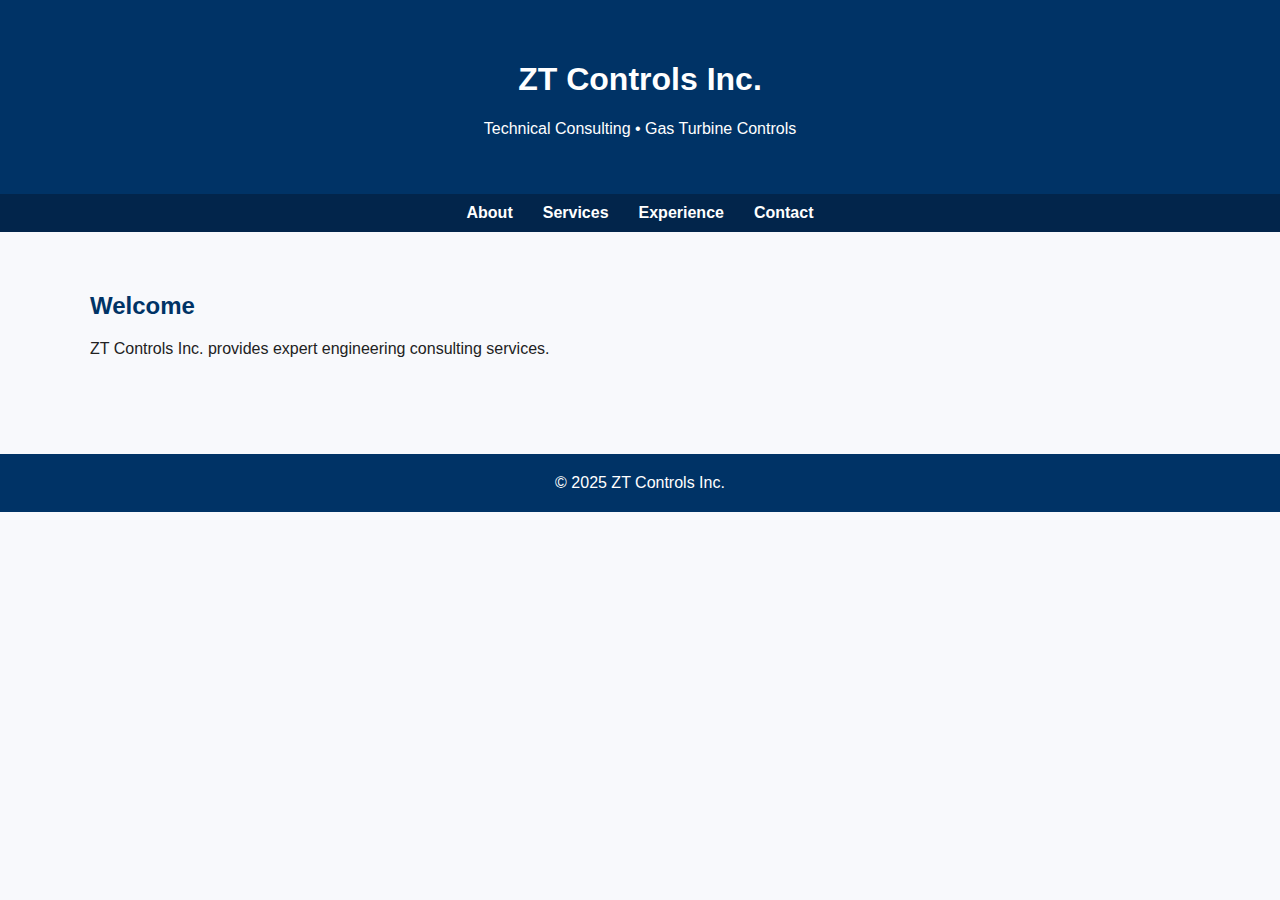
<file: index.html>
<html><head><link rel='stylesheet' href='style.css'><title>ZT Controls</title></head><body><header><h1>ZT Controls Inc.</h1><p>Technical Consulting • Gas Turbine Controls</p></header><nav><a href='about.html'>About</a><a href='services.html'>Services</a><a href='experience.html'>Experience</a><a href='contact.html'>Contact</a></nav><section><h2>Welcome</h2><p>ZT Controls Inc. provides expert engineering consulting services.</p></section><div class='footer'>© 2025 ZT Controls Inc.</div></body></html>
</file>
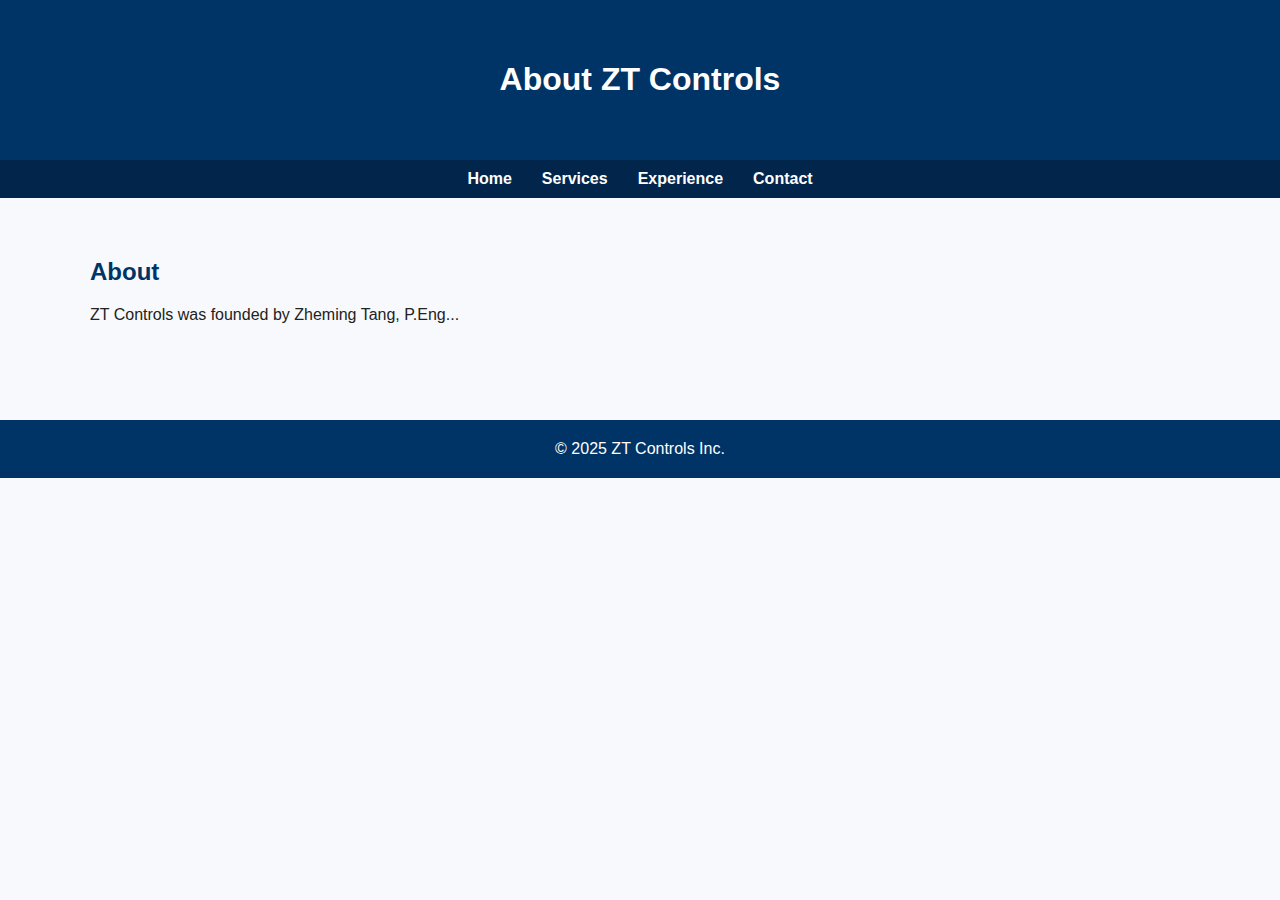
<file: about.html>
<html><head><link rel='stylesheet' href='style.css'><title>About</title></head><body><header><h1>About ZT Controls</h1></header><nav><a href='index.html'>Home</a><a href='services.html'>Services</a><a href='experience.html'>Experience</a><a href='contact.html'>Contact</a></nav><section><h2>About</h2><p>ZT Controls was founded by Zheming Tang, P.Eng...</p></section><div class='footer'>© 2025 ZT Controls Inc.</div></body></html>
</file>
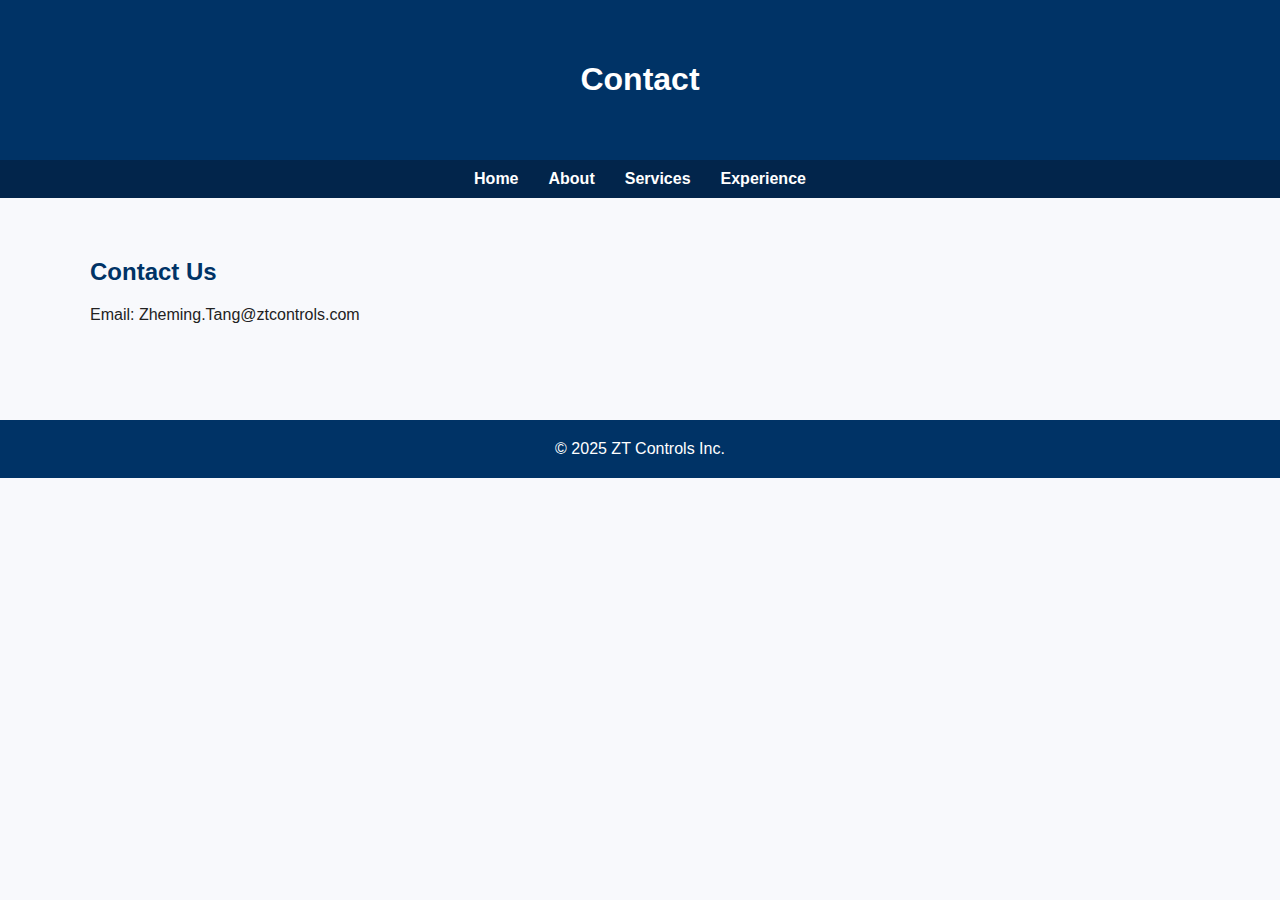
<file: contact.html>
<html><head><link rel='stylesheet' href='style.css'><title>Contact</title></head><body><header><h1>Contact</h1></header><nav><a href='index.html'>Home</a><a href='about.html'>About</a><a href='services.html'>Services</a><a href='experience.html'>Experience</a></nav><section><h2>Contact Us</h2><p>Email: Zheming.Tang@ztcontrols.com</p></section><div class='footer'>© 2025 ZT Controls Inc.</div></body></html>
</file>
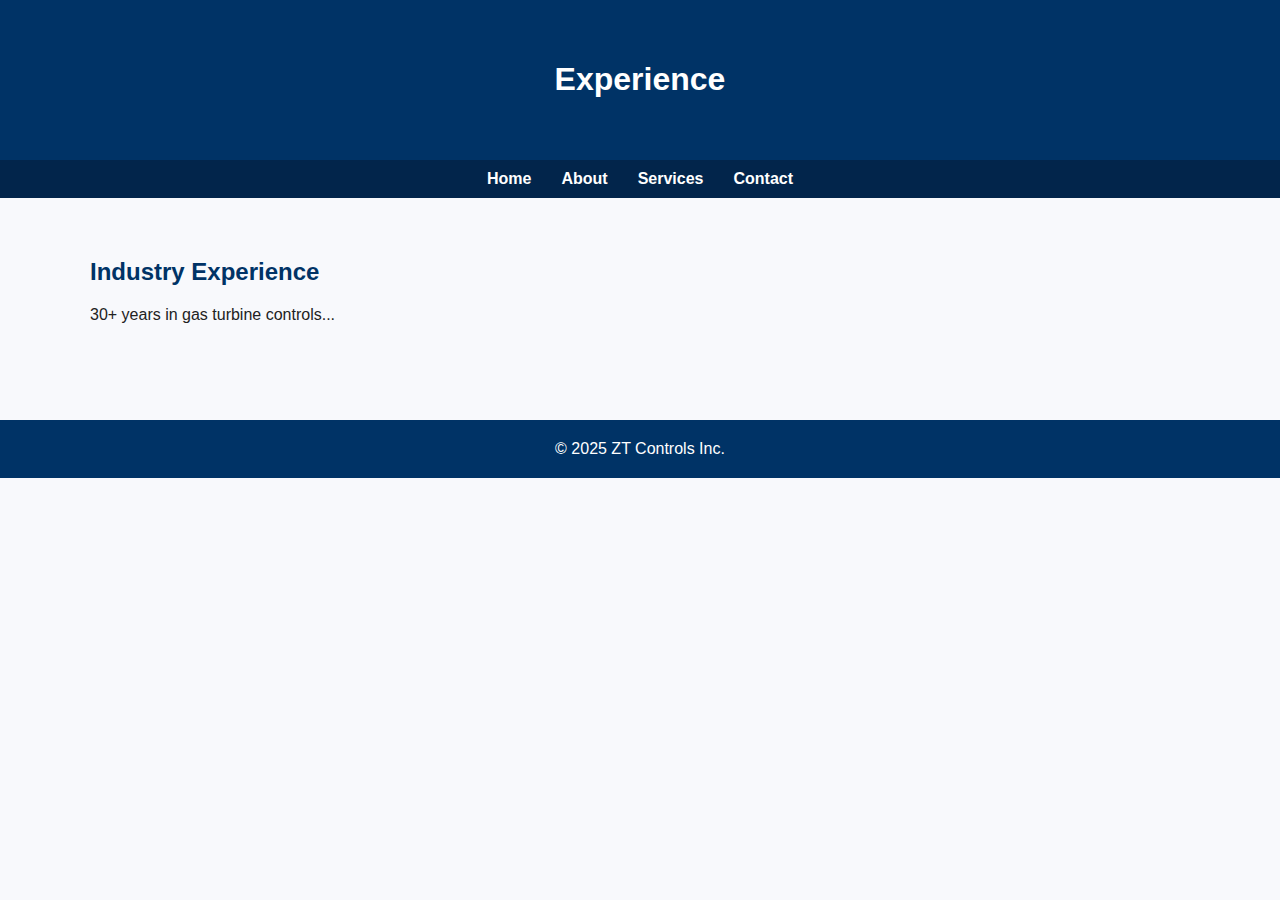
<file: experience.html>
<html><head><link rel='stylesheet' href='style.css'><title>Experience</title></head><body><header><h1>Experience</h1></header><nav><a href='index.html'>Home</a><a href='about.html'>About</a><a href='services.html'>Services</a><a href='contact.html'>Contact</a></nav><section><h2>Industry Experience</h2><p>30+ years in gas turbine controls...</p></section><div class='footer'>© 2025 ZT Controls Inc.</div></body></html>
</file>
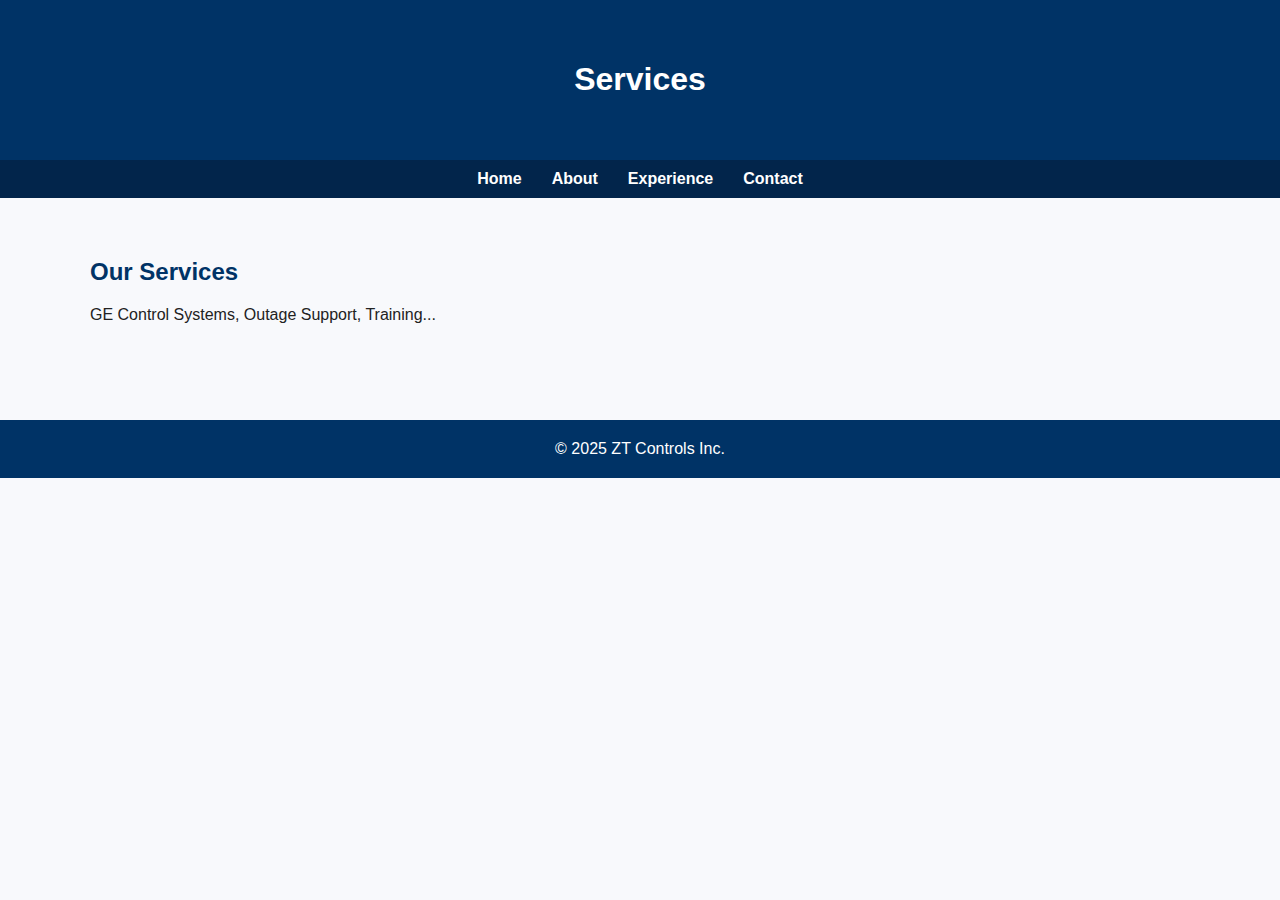
<file: services.html>
<html><head><link rel='stylesheet' href='style.css'><title>Services</title></head><body><header><h1>Services</h1></header><nav><a href='index.html'>Home</a><a href='about.html'>About</a><a href='experience.html'>Experience</a><a href='contact.html'>Contact</a></nav><section><h2>Our Services</h2><p>GE Control Systems, Outage Support, Training...</p></section><div class='footer'>© 2025 ZT Controls Inc.</div></body></html>
</file>
<file: style.css>
body { font-family: Arial, sans-serif; margin:0; padding:0; background:#f8f9fc; color:#222; }
header { background:#003366; color:white; padding:40px 20px; text-align:center; }
nav { background:#02254b; padding:10px 20px; text-align:center; }
nav a { color:white; margin:0 15px; text-decoration:none; font-weight:bold; }
section { padding:40px 20px; max-width:1100px; margin:auto; }
h2 { color:#003366; }
.card { background:white; padding:20px; border-radius:10px; box-shadow:0 2px 6px rgba(0,0,0,0.1); margin-bottom:20px; }
.footer { background:#003366; color:white; text-align:center; padding:20px; margin-top:40px; }
</file>
